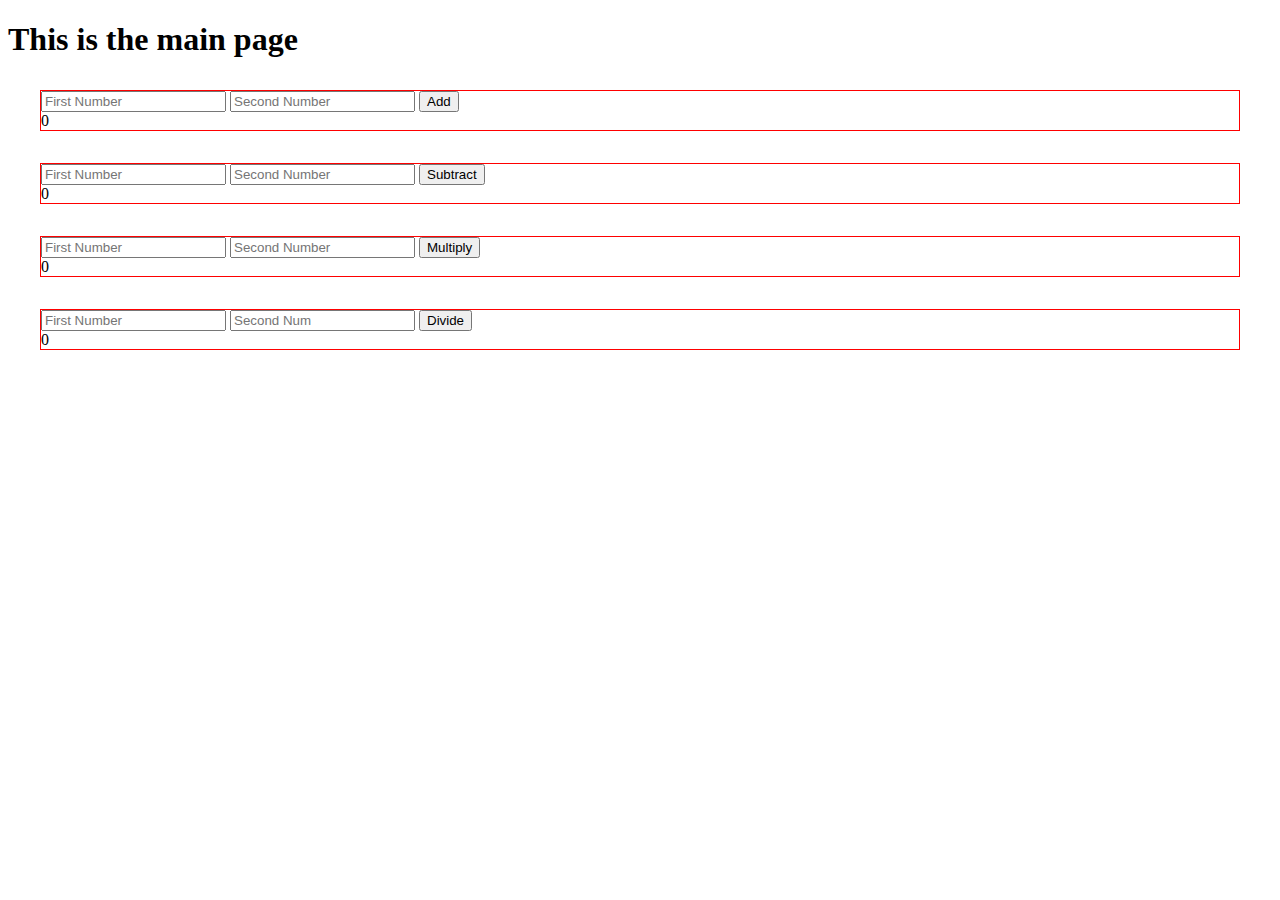
<file: project1/index.html>
<!DOCTYPE html>
<html lang="en">
  <head>
    <meta charset="UTF-8" />
    <meta name="viewport" content="width=device-width, initial-scale=1.0" />
    <title>Document</title>
    <link rel="stylesheet" href="./mystyle.css" />
    <script src="./main.js"></script>
  </head>
  <body>
    <h1>This is the main page</h1>

    <section class="calc">
      <input id="firstNumber" placeholder="First Number" />
      <input id="secondNumber" placeholder="Second Number" />
      <button class="add-btn">Add</button>
      <div id="result">0</div>
    </section>

    <section class="calc">
      <input class="firstNum_diff" placeholder="First Number" />
      <input class="secondNum_diff" placeholder="Second Number" />
      <button class="diff">Subtract</button>

      <div class="result_diff">0</div>
    </section>

    <section class="calc">
      <input type="number" class="firstNum_mul" placeholder="First Number" />
      <input type="number" class="secondNum_mul" placeholder="Second Number" />
      <button class="multiply">Multiply</button>

      <div class="result_mul">0</div>
    </section>

    <section class="calc">
      <input type="number" class="firstNum_div" placeholder="First Number" />
      <input type="number" class="secondNum_div" placeholder="Second Num" />
      <button class="divide">Divide</button>

      <div class="result_div">0</div>
    </section>
  </body>
</html>
</file>
<file: project1/mystyle.css>
.calc {
  border: 1px solid red;
  margin: 2rem;
}
</file>
